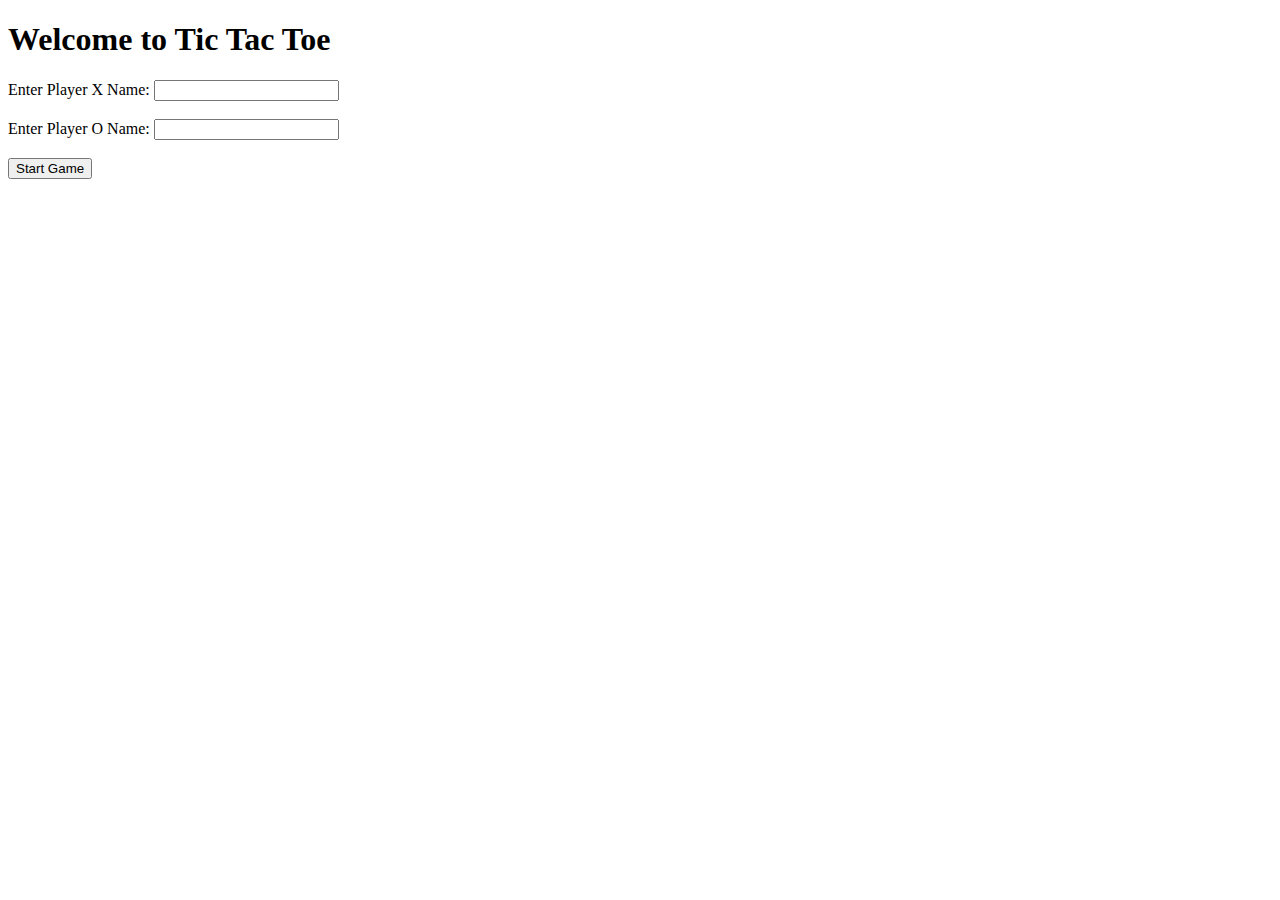
<file: index.html>
<!DOCTYPE html>
<html lang="en">
<head>
    <meta charset="UTF-8">
    <meta name="viewport" content="width=device-width, initial-scale=1.0">
    <title>Tic Tac Toe - Input</title>
</head>
<body>
    <h1>Welcome to Tic Tac Toe</h1>
    <label for="playerX">Enter Player X Name: </label>
    <input type="text" id="playerX"><br><br>
    <label for="playerO">Enter Player O Name: </label>
    <input type="text" id="playerO"><br><br>
    <button id="startGameBtn">Start Game</button>

    <script>
        document.addEventListener('DOMContentLoaded', () => {
            const startGameBtn = document.getElementById('startGameBtn');
            const playerXInput = document.getElementById('playerX');
            const playerOInput = document.getElementById('playerO');

            startGameBtn.addEventListener('click', () => {
                const playerXName = playerXInput.value || 'Player X';
                const playerOName = playerOInput.value || 'Player O';
                localStorage.setItem('playerXName', playerXName);
                localStorage.setItem('playerOName', playerOName);
                window.location.href = 'game.html'; // Redirect to the game page
            });

            // Enable the "Start Game" button only when both player names are entered
            playerXInput.addEventListener('input', toggleStartButton);
            playerOInput.addEventListener('input', toggleStartButton);

            function toggleStartButton() {
                startGameBtn.disabled = !(playerXInput.value && playerOInput.value);
            }
        });
    </script>
</body>
</html>
</file>
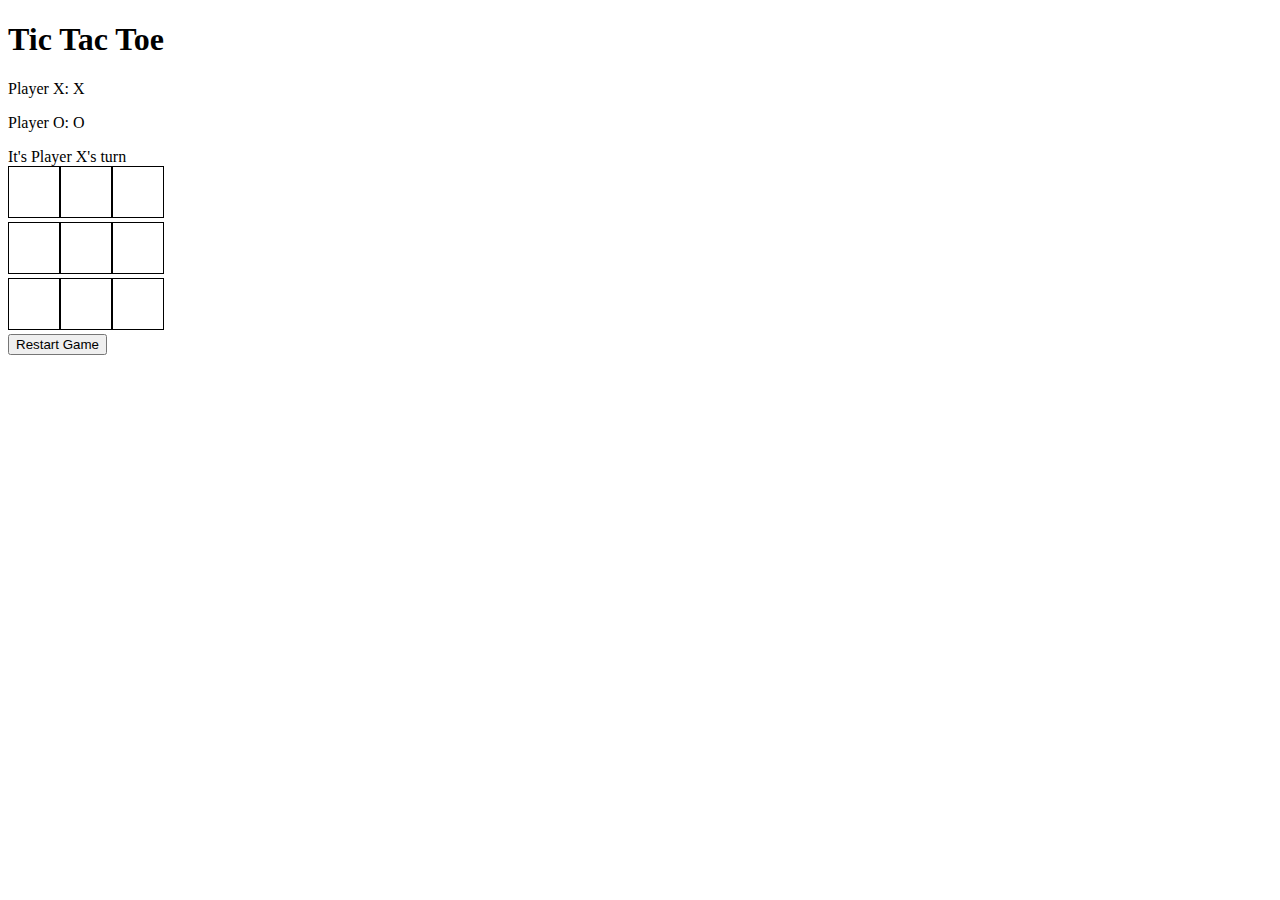
<file: game.html>
<!DOCTYPE html>
<html lang="en">
<head>
    <meta charset="UTF-8">
    <meta name="viewport" content="width=device-width, initial-scale=1.0">
    <title>Tic Tac Toe - Game</title>
    <style>
        .cell {
            width: 50px;
            height: 50px;
            border: 1px solid black;
            display: inline-block;
            text-align: center;
            line-height: 50px;
            font-size: 24px;
            cursor: pointer;
        }
    </style>
</head>
<body>
    <h1>Tic Tac Toe</h1>
    <p id="playerXName"></p>
    <p id="playerOName"></p>
    <div id="message">It's Player X's turn</div>
    <div id="board"></div>
    <button id="restartBtn">Restart Game</button>

    <script src="script.js"></script>
</body>
</html>
</file>
